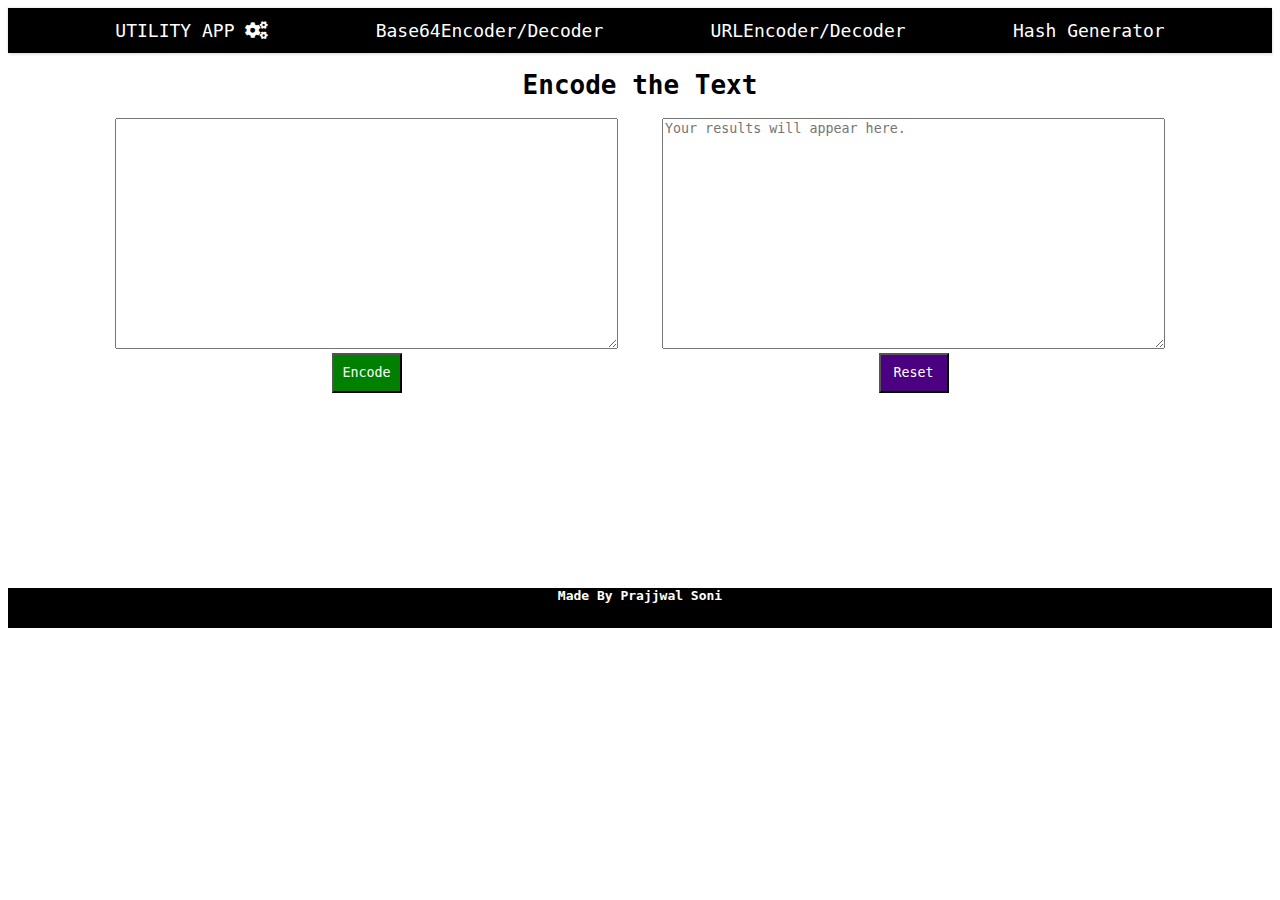
<file: index.html>
<!DOCTYPE html>
<html lang="en">
<head>
    <meta charset="UTF-8">
    <meta http-equiv="X-UA-Compatible" content="IE=edge">
    <meta name="viewport" content="width=device-width, initial-scale=1.0">
    <link rel="stylesheet" href="/style.css">
    <link rel="stylesheet" href="https://cdnjs.cloudflare.com/ajax/libs/font-awesome/5.15.2/css/all.min.css">
    <script src="script.js" defer></script>
    <title>UTILITY APP</title>
</head>
<body>
    <header class="heading">
        <div class = "logo">
            <a style = "color : white; text-decoration: none;">UTILITY APP </a>
            <i class="fas fa-cogs"></i>
        </div>
        <div class="options-nav">Base64Encoder/Decoder
            <div class="contents">
                <a href="./Base64EncodeDecode/Encode.html">Base64 Encode</a>
                <a href="./Base64EncodeDecode/Decode.html">Base64 Decode</a>
            </div>
        </div>
        <div class="options-nav">URLEncoder/Decoder
            <div class="contents">
                <a href="./urlEncoderDecoder/encoder.html">URL Encode</a>
                <a href="./urlEncoderDecoder/decoder.html">URL Decode</a>
            </div>
        </div>
        <div class="options-nav">Hash Generator
            <div class="contents">
                <a href="./hashgenerators/md5Hash.html">MD5 Hash Generator</a>
                <a href="./hashgenerators/sHA1Hash.html">SHA-1 Hash Generator</a>
                <a href="./hashgenerators/sHA256.html">SHA-256 Hash Generator</a>
                <a href="./hashgenerators/sHA512.html">SHA-512 Hash Generator</a>
            </div>
        </div>
    </header>
    
    <div class = "main"> 
        <h1 style = "font-family: monospace;">Encode the Text</h1>
        <div class="textarea-content">
            <div class="input-textarea">
              <div><textarea type="text" class="input" rows="15" cols="60"></textarea></div>
              <div class="button"><input type="button" class="encoder" value="Encode"></div>
            </div>
            <div class="output-textarea">
              <div><textarea type="text" class="output" placeholder="Your results will appear here." rows="15" cols="60"></textarea></div>
              <div class="button"><input type="button" class="reset" value="Reset"></div>
            </div>
          </div>
    </div>
    <footer id = "footer">
         <h4>Made By Prajjwal Soni</h4>
    </footer>
</body>
</html>
</file>
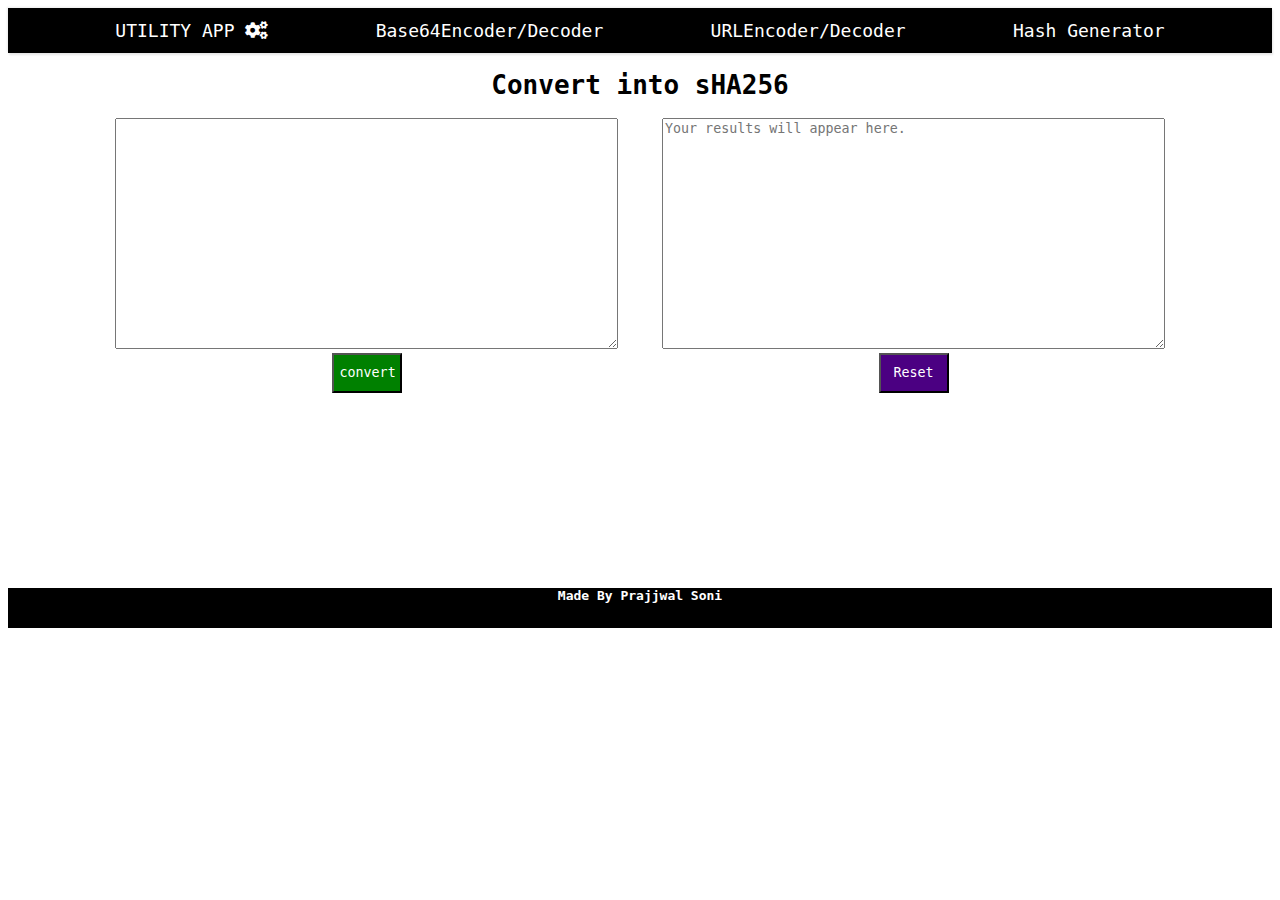
<file: hashgenerators/sHA256.html>
<!DOCTYPE html>
<html lang="en">
<head>
    <meta charset="UTF-8">
    <meta http-equiv="X-UA-Compatible" content="IE=edge">
    <meta name="viewport" content="width=device-width, initial-scale=1.0">
    <link rel="stylesheet" href="./style.css">
    <link rel="stylesheet" href="https://cdnjs.cloudflare.com/ajax/libs/font-awesome/5.15.2/css/all.min.css">
    <script src="./sHA256.html" defer></script>
    <title>sHA256 Hash Converter App</title>
</head>
<body>
    <header class="heading">
        <div class = "logo">
            <a style = "color : white; text-decoration: none;">UTILITY APP </a>
            <i class="fas fa-cogs"></i>
        </div>
        <div class="options-nav">Base64Encoder/Decoder
            <div class="contents">
                <a href="./../Base64EncodeDecode/Encode.html">Base64 Encode</a>
                <a href="./../Base64EncodeDecode/Decode.html">Base64 Decode</a>
            </div>
        </div>
        <div class="options-nav">URLEncoder/Decoder
            <div class="contents">
                <a href="./../urlEncoderDecoder/encoder.html">URL Encode</a>
                <a href="./../urlEncoderDecoder/decoder.html">URL Decode</a>
            </div>
        </div>
        <div class="options-nav">Hash Generator
            <div class="contents">
                <a href="./md5Hash.html">MD5 Hash Generator</a>
                <a href="./sHA1Hash.html">SHA-1 Hash Generator</a>
                <a href="./sHA256.html">SHA-256 Hash Generator</a>
                <a href="./sHA512.html">SHA-512 Hash Generator</a>
            </div>
        </div>
    </header>
    
    <div class = "main"> 
        <h1 style = "font-family: monospace;">Convert into sHA256</h1>
        <div class="textarea-content">
            <div class="input-textarea">
              <div><textarea type="text" class="input" rows="15" cols="60"></textarea></div>
              <div class="button"><input type="button" class="btn" value="convert"></div>
            </div>
            <div class="output-textarea">
              <div><textarea type="text" class="output" placeholder="Your results will appear here." rows="15" cols="60"></textarea></div>
              <div class="button"><input type="button" class="reset" value="Reset"></div>
            </div>
          </div>
    </div>
    <footer id = "footer">
         <h4>Made By Prajjwal Soni</h4>
    </footer>
</body>
</html>
</file>
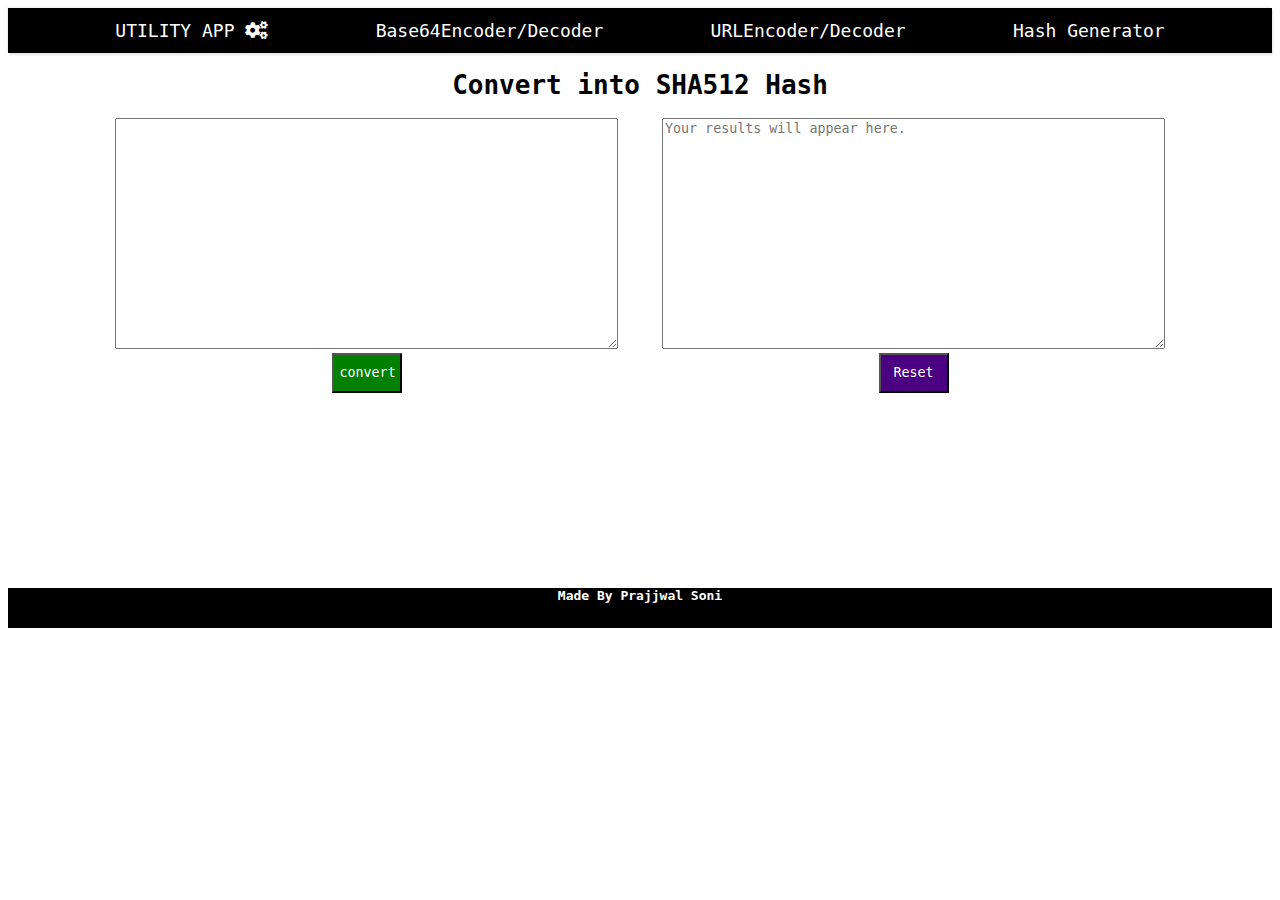
<file: hashgenerators/sHA512.html>
<!DOCTYPE html>
<html lang="en">
<head>
    <meta charset="UTF-8">
    <meta http-equiv="X-UA-Compatible" content="IE=edge">
    <meta name="viewport" content="width=device-width, initial-scale=1.0">
    <link rel="stylesheet" href="./style.css">
    <link rel="stylesheet" href="https://cdnjs.cloudflare.com/ajax/libs/font-awesome/5.15.2/css/all.min.css">
    <script src="./sHA512.html" defer></script>
    <title>sHA512 Hash Converter App</title>
</head>
<body>
    <header class="heading">
        <div class = "logo">
            <a style = "color : white; text-decoration: none;">UTILITY APP </a>
            <i class="fas fa-cogs"></i>
        </div>
        <div class="options-nav">Base64Encoder/Decoder
            <div class="contents">
                <a href="./../Base64EncodeDecode/Encode.html">Base64 Encode</a>
                <a href="./../Base64EncodeDecode/Decode.html">Base64 Decode</a>
            </div>
        </div>
        <div class="options-nav">URLEncoder/Decoder
            <div class="contents">
                <a href="./../urlEncoderDecoder/encoder.html">URL Encode</a>
                <a href="./../urlEncoderDecoder/decoder.html">URL Decode</a>
            </div>
        </div>
        <div class="options-nav">Hash Generator
            <div class="contents">
                <a href="./md5Hash.html">MD5 Hash Generator</a>
                <a href="./sHA1Hash.html">SHA-1 Hash Generator</a>
                <a href="./sHA256.html">SHA-256 Hash Generator</a>
                <a href="./sHA512.html">SHA-512 Hash Generator</a>
            </div>
        </div>
    </header>
    
    <div class = "main"> 
        <h1 style = "font-family: monospace;">Convert into SHA512 Hash</h1>
        <div class="textarea-content">
            <div class="input-textarea">
              <div><textarea type="text" class="input" rows="15" cols="60"></textarea></div>
              <div class="button"><input type="button" class="btn" value="convert"></div>
            </div>
            <div class="output-textarea">
              <div><textarea type="text" class="output" placeholder="Your results will appear here." rows="15" cols="60"></textarea></div>
              <div class="button"><input type="button" class="reset" value="Reset"></div>
            </div>
          </div>
    </div>
    <footer id = "footer">
         <h4>Made By Prajjwal Soni</h4>
    </footer>
</body>
</html>
</file>
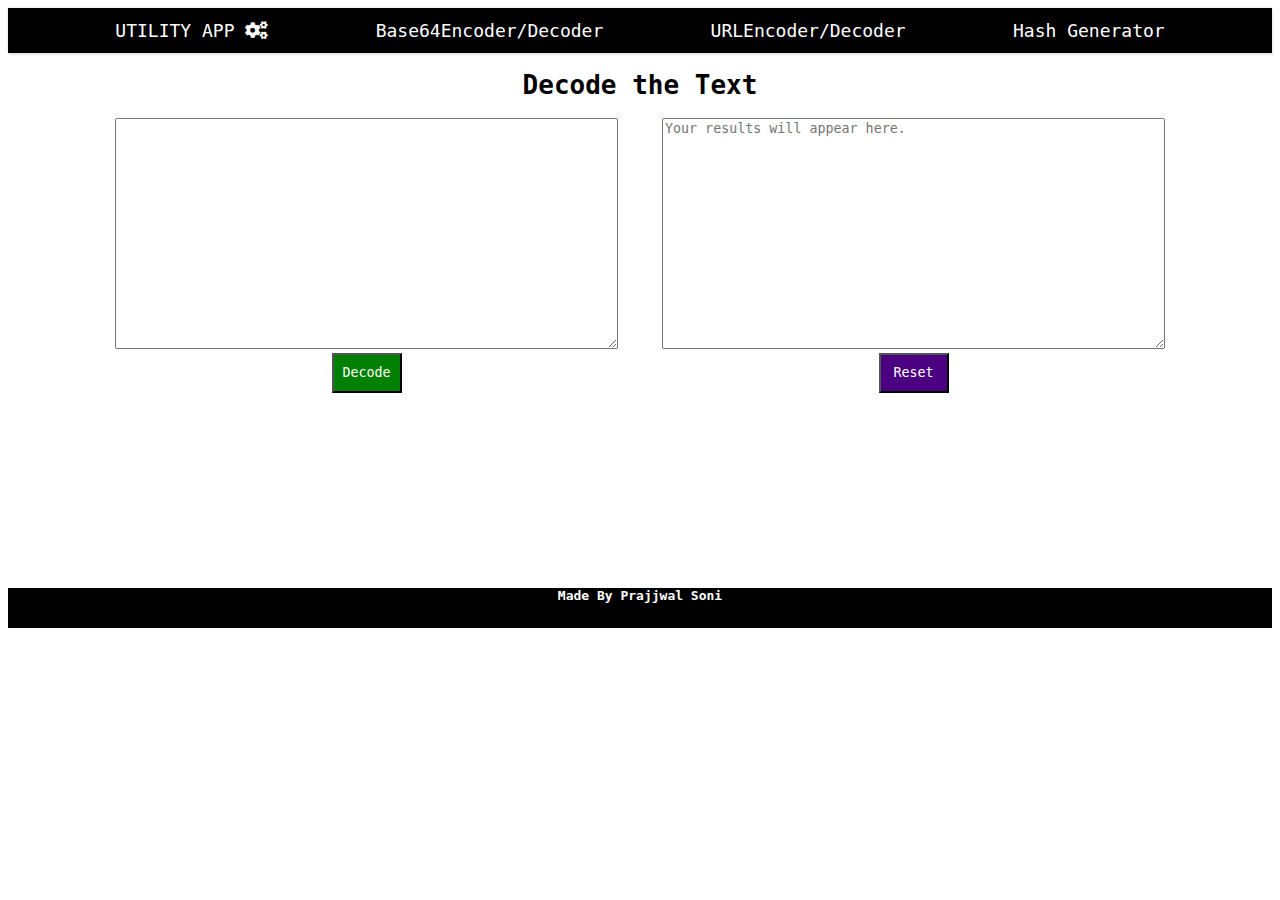
<file: urlEncoderDecoder/decoder.html>
<!DOCTYPE html>
<html lang="en">
<head>
    <meta charset="UTF-8">
    <meta http-equiv="X-UA-Compatible" content="IE=edge">
    <meta name="viewport" content="width=device-width, initial-scale=1.0">
    <link rel="stylesheet" href="./style.css">
    <link rel="stylesheet" href="https://cdnjs.cloudflare.com/ajax/libs/font-awesome/5.15.2/css/all.min.css">
    <script src="./decoder.js" defer></script>
    <title>UTILITY APP</title>
</head>
<body>
    <header class="heading">
        <div class = "logo">
            <a style = "color : white; text-decoration: none;">UTILITY APP </a>
            <i class="fas fa-cogs"></i>
        </div>
        <div class="options-nav">Base64Encoder/Decoder
            <div class="contents">
                <a href="#">Base64 Encode</a>
                <a href="#">Base64 Decode</a>
            </div>
        </div>
        <div class="options-nav">URLEncoder/Decoder
            <div class="contents">
                <a href="./encoder.html">URL Encode</a>
                <a href="./decoder.html">URL Decode</a>
            </div>
        </div>
        <div class="options-nav">Hash Generator
            <div class="contents">
                <a href="#">MD5 Hash Generator</a>
                <a href="#">SHA-1 Hash Generator</a>
                <a href="#">SHA-256 Hash Generator</a>
                <a href="#">SHA-512 Hash Generator</a>
            </div>
        </div>
    </header>
    
    <div class = "main"> 
        <h1 style = "font-family: monospace;">Decode the Text</h1>
        <div class="textarea-content">
            <div class="input-textarea">
              <div><textarea type="text" class="input" rows="15" cols="60"></textarea></div>
              <div class="button"><input type="button" class="btn" value="Decode"></div>
            </div>
            <div class="output-textarea">
              <div><textarea type="text" class="output" placeholder="Your results will appear here." rows="15" cols="60"></textarea></div>
              <div class="button"><input type="button" class="reset" value="Reset"></div>
            </div>
          </div>
    </div>
    <footer id = "footer">
         <h4>Made By Prajjwal Soni</h4>
    </footer>
</body>
</html>
</file>
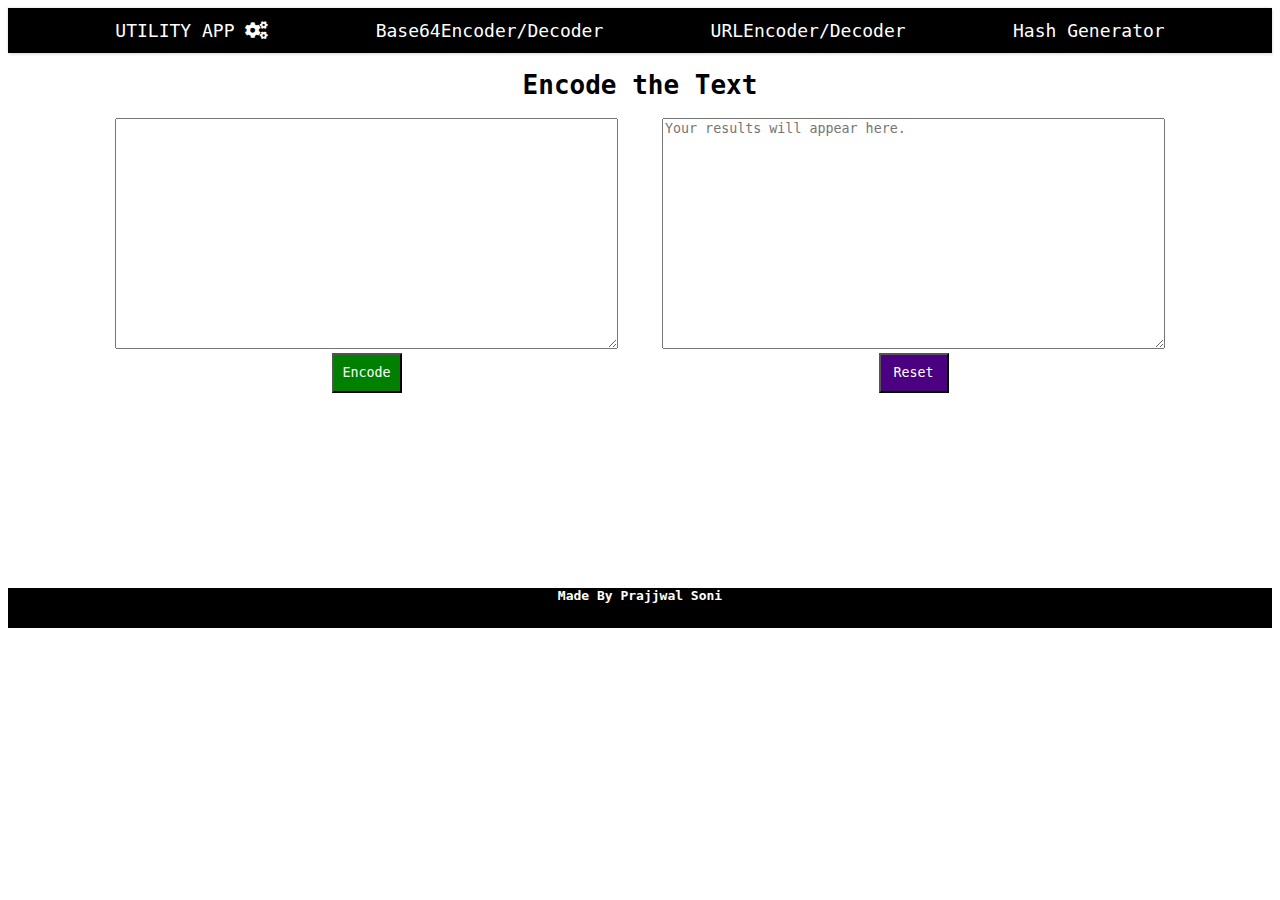
<file: urlEncoderDecoder/encoder.html>
<!DOCTYPE html>
<html lang="en">
<head>
    <meta charset="UTF-8">
    <meta http-equiv="X-UA-Compatible" content="IE=edge">
    <meta name="viewport" content="width=device-width, initial-scale=1.0">
    <link rel="stylesheet" href="./style.css">
    <link rel="stylesheet" href="https://cdnjs.cloudflare.com/ajax/libs/font-awesome/5.15.2/css/all.min.css">
    <script src="./encoder.js" defer></script>
    <title>Encoder App</title>
</head>
<body>
    <header class="heading">
        <div class = "logo">
            <a style = "color : white; text-decoration: none;">UTILITY APP </a>
            <i class="fas fa-cogs"></i>
        </div>
        <div class="options-nav">Base64Encoder/Decoder
            <div class="contents">
                <a href="./../Base64EncodeDecode/Encode.html">Base64 Encode</a>
                <a href="./../Base64EncodeDecode/Decode.html">Base64 Decode</a>
            </div>
        </div>
        <div class="options-nav">URLEncoder/Decoder
            <div class="contents">
                <a href="./encoder.html">URL Encode</a>
                <a href="./decoder.html">URL Decode</a>
            </div>
        </div>
        <div class="options-nav">Hash Generator
            <div class="contents">
                <a href="./../hashgenerators/md5Hash.html">MD5 Hash Generator</a>
                <a href="./../hashgenerators/sHA1Hash.html">SHA-1 Hash Generator</a>
                <a href="./../hashgenerators/sHA256.html">SHA-256 Hash Generator</a>
                <a href="./../hashgenerators/sHA512.html">SHA-512 Hash Generator</a>
            </div>
        </div>
    </header>
    
    <div class = "main"> 
        <h1 style = "font-family: monospace;">Encode the Text</h1>
        <div class="textarea-content">
            <div class="input-textarea">
              <div><textarea type="text" class="input" rows="15" cols="60"></textarea></div>
              <div class="button"><input type="button" class="btn" value="Encode"></div>
            </div>
            <div class="output-textarea">
              <div><textarea type="text" class="output" placeholder="Your results will appear here." rows="15" cols="60"></textarea></div>
              <div class="button"><input type="button" class="reset" value="Reset"></div>
            </div>
          </div>
    </div>
    <footer id = "footer">
         <h4>Made By Prajjwal Soni</h4>
    </footer>
</body>
</html>
</file>
<file: style.css>
.heading {
    display: flex;
    justify-content: space-evenly;
    position: sticky;
    margin: auto;
    top: 0;
    box-shadow: 1px 2px 2px rgb(0 0 0 / 10%), -1px -1px 2px rgb(0 0 0 / 8%);
    align-items: center;
    line-height: 45px;
    text-decoration: none;
    font-size: 18px;
    background-color: black;
    color : #fff;
    font-family: monospace;
}

.contents {
    display: none;
}

.options-nav:hover {
    cursor: pointer;
}

.options-nav:hover .contents {
    display: block;
    position: absolute;
    color: #fff;
    background-color: black;
}

.contents a {
    display: block;
    text-decoration: none;
    min-width: 180px;
    padding-left: 10px;
    padding-right: 10px;
    line-height: 40px;
    color: #fff;
    background-color: black;
    box-shadow: 1px 2px 2px rgb(0 0 0 / 10%), -1px -1px 2px rgb(0 0 0 / 8%);
    
}

.main {
    width : 100%;
    height : 500px;
    text-align: center;
}

.input-textarea {
      display: inline-block;
      margin-right: 20px;
}
.output-textarea {
    display: inline-block;
    margin-left: 20px;
}

#footer {
    width : 100%;
    height : 40px;
    background-color: black;
    color : white;
    margin-bottom: 0;
    font-family: monospace;
    text-align: center;
    padding-top: center;
}


.encoder {
    height: 40px;
    width:  70px;
    background-color: green;
    color : white;
    font-family: monospace;
}

.encoder:hover {
    height: 43px;
    width:  73px;
    background-color: black;
    color : white;
    font-family: monospace;
    border-radius: 3px solid black;
}

.reset {
    height: 40px;
    width:  70px;
    background-color: indigo;
    color : white;
    font-family: monospace;
}

.reset:hover{
    height: 43px;
    width:  73px;
    background-color: black;
    color : white;
    font-family: monospace;
    border-radius: 3px solid black;

}
</file>
<file: hashgenerators/style.css>
.heading {
    display: flex;
    justify-content: space-evenly;
    position: sticky;
    margin: auto;
    top: 0;
    box-shadow: 1px 2px 2px rgb(0 0 0 / 10%), -1px -1px 2px rgb(0 0 0 / 8%);
    align-items: center;
    line-height: 45px;
    text-decoration: none;
    font-size: 18px;
    background-color: black;
    color : #fff;
    font-family: monospace;
}

.contents {
    display: none;
}

.options-nav:hover {
    cursor: pointer;
}

.options-nav:hover .contents {
    display: block;
    position: absolute;
    color: #fff;
    background-color: black;
}

.contents a {
    display: block;
    text-decoration: none;
    min-width: 180px;
    padding-left: 10px;
    padding-right: 10px;
    line-height: 40px;
    color: #fff;
    background-color: black;
    box-shadow: 1px 2px 2px rgb(0 0 0 / 10%), -1px -1px 2px rgb(0 0 0 / 8%);
    
}

.main {
    width : 100%;
    height : 500px;
    text-align: center;
}

.input-textarea {
      display: inline-block;
      margin-right: 20px;
}
.output-textarea {
    display: inline-block;
    margin-left: 20px;
}

#footer {
    width : 100%;
    height : 40px;
    background-color: black;
    color : white;
    margin-bottom: 0;
    font-family: monospace;
    text-align: center;
    padding-top: center;
}


.btn {
    height: 40px;
    width:  70px;
    background-color: green;
    color : white;
    font-family: monospace;
}

.btn:hover {
    height: 43px;
    width:  73px;
    background-color: black;
    color : white;
    font-family: monospace;
    border-radius: 3px solid black;
}

.reset {
    height: 40px;
    width:  70px;
    background-color: indigo;
    color : white;
    font-family: monospace;
}

.reset:hover{
    height: 43px;
    width:  73px;
    background-color: black;
    color : white;
    font-family: monospace;
    border-radius: 3px solid black;

}
</file>
<file: urlEncoderDecoder/style.css>
.heading {
    display: flex;
    justify-content: space-evenly;
    position: sticky;
    margin: auto;
    top: 0;
    box-shadow: 1px 2px 2px rgb(0 0 0 / 10%), -1px -1px 2px rgb(0 0 0 / 8%);
    align-items: center;
    line-height: 45px;
    text-decoration: none;
    font-size: 18px;
    background-color: black;
    color : #fff;
    font-family: monospace;
}

.contents {
    display: none;
}

.options-nav:hover {
    cursor: pointer;
}

.options-nav:hover .contents {
    display: block;
    position: absolute;
    color: #fff;
    background-color: black;
}

.contents a {
    display: block;
    text-decoration: none;
    min-width: 180px;
    padding-left: 10px;
    padding-right: 10px;
    line-height: 40px;
    color: #fff;
    background-color: black;
    box-shadow: 1px 2px 2px rgb(0 0 0 / 10%), -1px -1px 2px rgb(0 0 0 / 8%);
    
}

.main {
    width : 100%;
    height : 500px;
    text-align: center;
}

.input-textarea {
      display: inline-block;
      margin-right: 20px;
}
.output-textarea {
    display: inline-block;
    margin-left: 20px;
}

#footer {
    width : 100%;
    height : 40px;
    background-color: black;
    color : white;
    margin-bottom: 0;
    font-family: monospace;
    text-align: center;
    padding-top: center;
}


.btn {
    height: 40px;
    width:  70px;
    background-color: green;
    color : white;
    font-family: monospace;
}

.btn:hover {
    height: 43px;
    width:  73px;
    background-color: black;
    color : white;
    font-family: monospace;
    border-radius: 3px solid black;
}

.reset {
    height: 40px;
    width:  70px;
    background-color: indigo;
    color : white;
    font-family: monospace;
}

.reset:hover{
    height: 43px;
    width:  73px;
    background-color: black;
    color : white;
    font-family: monospace;
    border-radius: 3px solid black;

}
</file>
